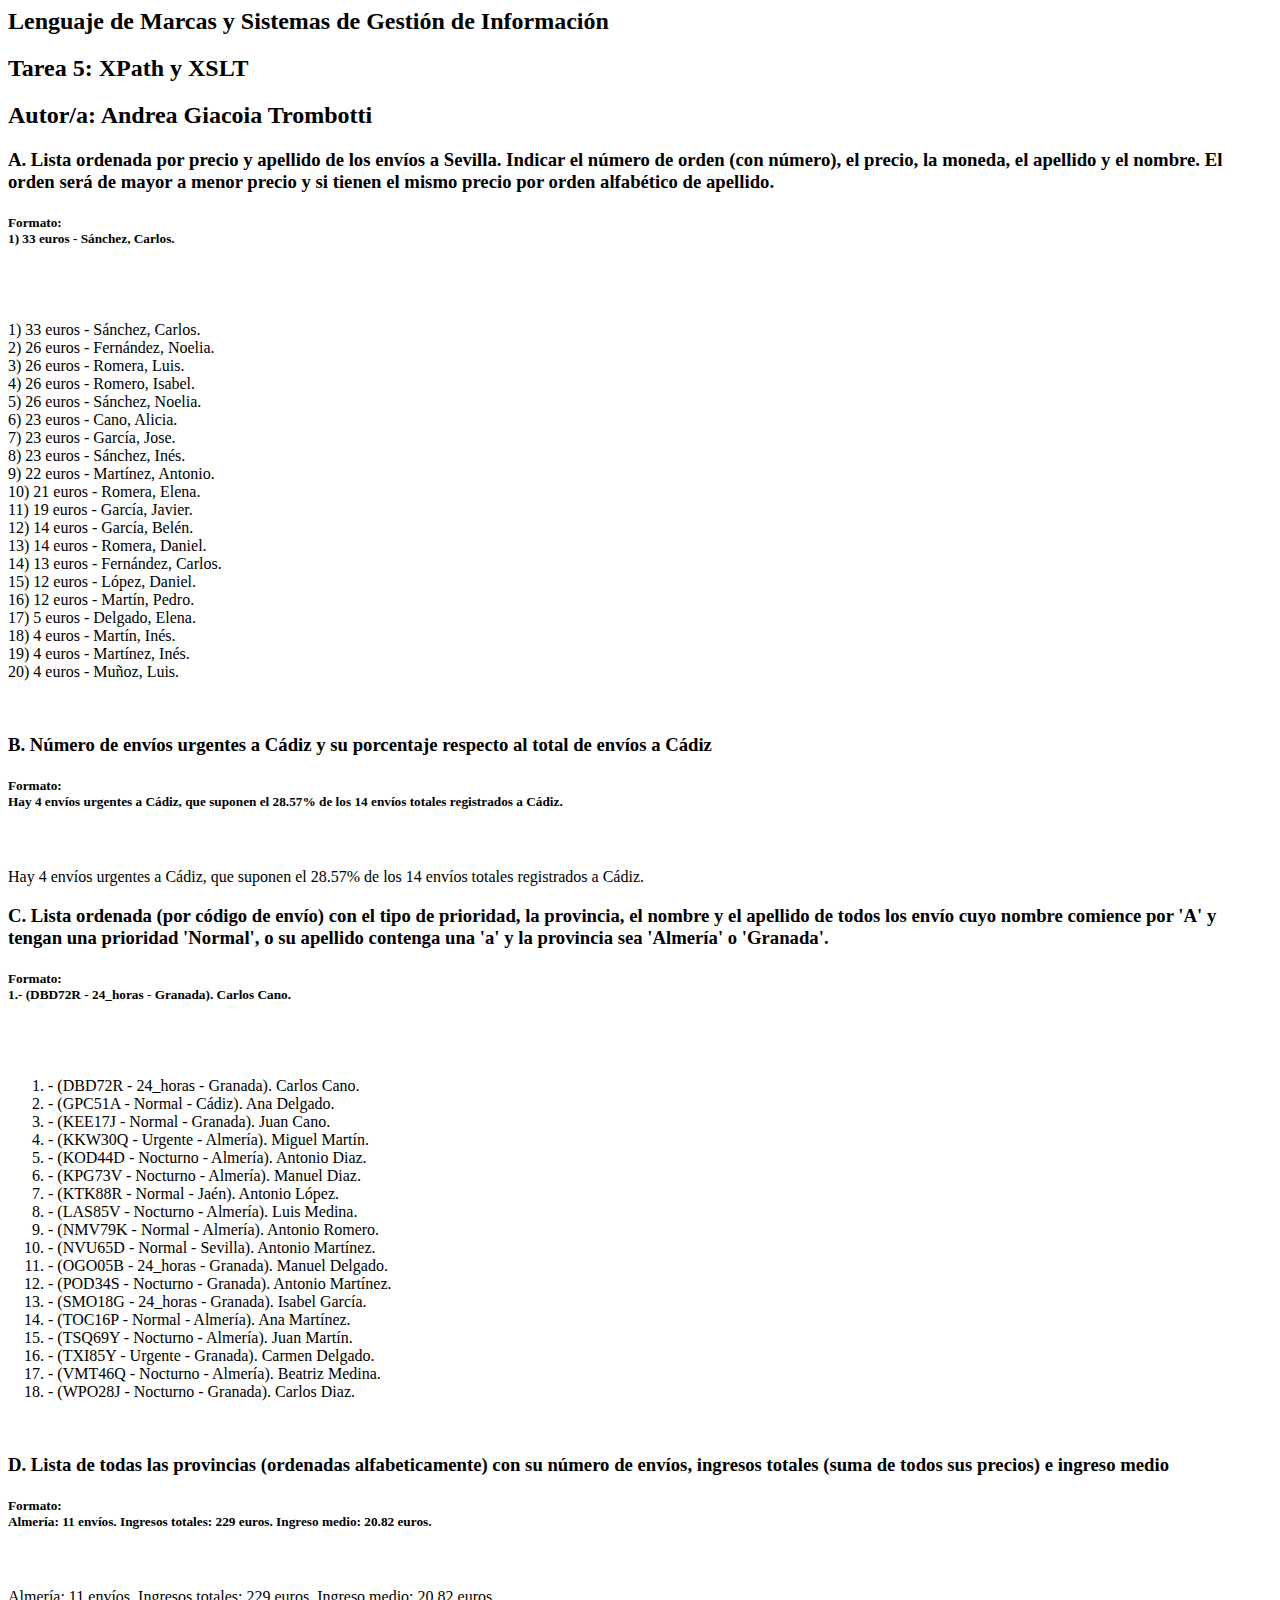
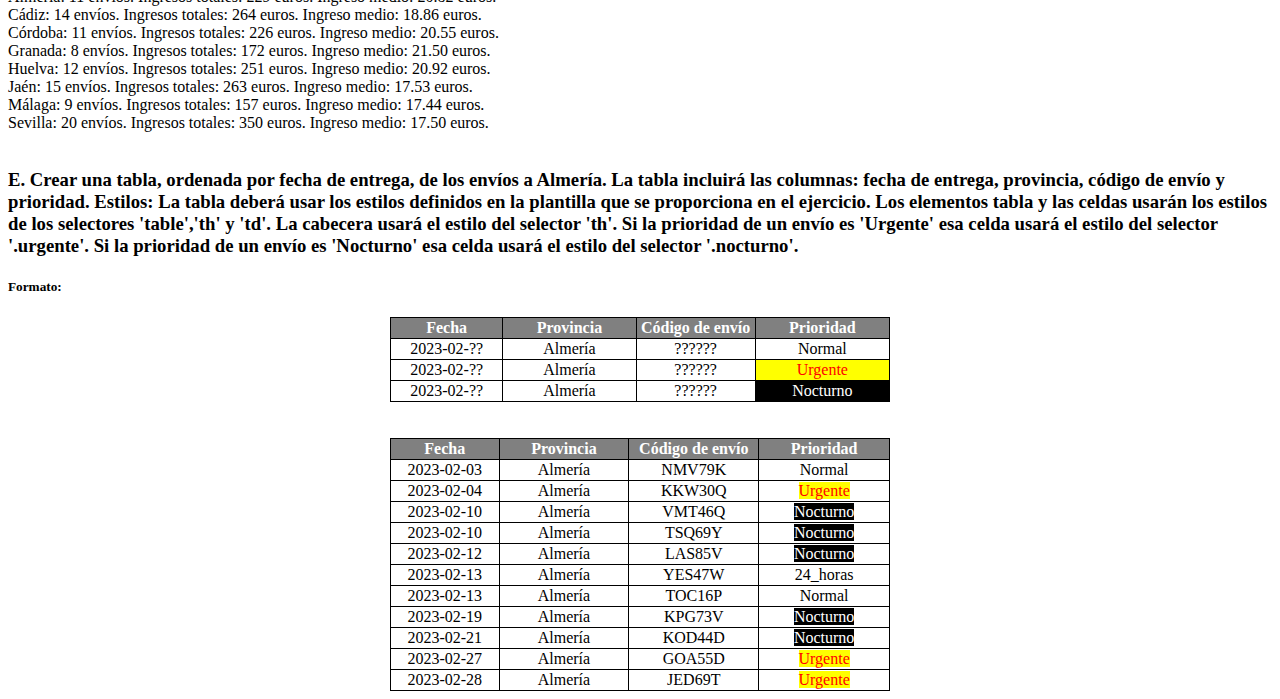
<file: envios.html>
<html>
    <head>
        <META http-equiv="Content-Type" content="text/html; charset=UTF-8">
        <title>Tarea 5 - LMSGI - Curso 2022-23</title>
        <style>
            table, th, td {
              width:500px;
              margin: 0 auto;
              text-align: center;
              border: 1px solid black;
              border-collapse: collapse;
            }
            th {
              color: white;
              background-color:grey;
            }
            .urgente {
              color: red;
              background-color:yellow;
            }
            .nocturno {
              color: white;
              background-color:black;
            }
            ol.listaA{
              counter-reset: item;
              list-style: none;
              margin-left: 0;
              padding-left: 0;
            }
              ol.listaA> li:before {
              content: counter(item) ") ";
              counter-increment: item;
            }   
            </style>
    </head>
    <body>
        <header>
            <h2>Lenguaje de Marcas y Sistemas de Gesti&oacute;n de Informaci&oacute;n</h2>
            <h2>Tarea 5: XPath y XSLT</h2>
            <h2>Autor/a: Andrea Giacoia Trombotti</h2>
        </header>
        <h3>A. Lista ordenada por precio y apellido de los env&iacute;os a Sevilla. Indicar el n&uacute;mero de orden (con n&uacute;mero), 
            el precio, la moneda, el apellido y el nombre. El orden ser&aacute; de mayor a menor precio y si tienen el mismo precio por orden alfab&eacute;tico de apellido.</h3>
        <h5>
            Formato:
            <br>
             1) 33 euros - S&aacute;nchez, Carlos.
        </h5>
        <br>
        <br>
        <ol class="listaA">
            <li>33 euros - S&aacute;nchez, Carlos.</li>
            <li>26 euros - Fern&aacute;ndez, Noelia.</li>
            <li>26 euros - Romera, Luis.</li>
            <li>26 euros - Romero, Isabel.</li>
            <li>26 euros - S&aacute;nchez, Noelia.</li>
            <li>23 euros - Cano, Alicia.</li>
            <li>23 euros - Garc&iacute;a, Jose.</li>
            <li>23 euros - S&aacute;nchez, In&eacute;s.</li>
            <li>22 euros - Mart&iacute;nez, Antonio.</li>
            <li>21 euros - Romera, Elena.</li>
            <li>19 euros - Garc&iacute;a, Javier.</li>
            <li>14 euros - Garc&iacute;a, Bel&eacute;n.</li>
            <li>14 euros - Romera, Daniel.</li>
            <li>13 euros - Fern&aacute;ndez, Carlos.</li>
            <li>12 euros - L&oacute;pez, Daniel.</li>
            <li>12 euros - Mart&iacute;n, Pedro.</li>
            <li>5 euros - Delgado, Elena.</li>
            <li>4 euros - Mart&iacute;n, In&eacute;s.</li>
            <li>4 euros - Mart&iacute;nez, In&eacute;s.</li>
            <li>4 euros - Mu&ntilde;oz, Luis.</li>
        </ol>
        <br>
        <h3>B. N&uacute;mero de env&iacute;os urgentes a C&aacute;diz y su porcentaje respecto al 
              total de env&iacute;os a C&aacute;diz</h3>
        <h5>
            Formato:
            <br>
             Hay 4 env&iacute;os urgentes a C&aacute;diz, que suponen el 28.57% de los 14 env&iacute;os totales registrados a C&aacute;diz.
        </h5>
        <br>
        <br>
        Hay 4 env&iacute;os urgentes a C&aacute;diz, que suponen el 28.57% de los 14 env&iacute;os totales registrados a C&aacute;diz.
        <br>
        <h3>C. Lista ordenada (por c&oacute;digo de env&iacute;o) con el tipo de prioridad, la provincia, el nombre y el apellido de todos los env&iacute;o cuyo nombre
              comience por 'A' y tengan una prioridad 'Normal', o su apellido contenga una 'a' y la provincia sea 'Almer&iacute;a' o 'Granada'.
            </h3>
        <h5>
            Formato:
            <br>
             1.- (DBD72R - 24_horas - Granada). Carlos Cano.
        </h5>
        <br>
        <br>
        <ol>
            <li>- (DBD72R - 24_horas - Granada). Carlos Cano.</li>
            <li>- (GPC51A - Normal - C&aacute;diz). Ana Delgado.</li>
            <li>- (KEE17J - Normal - Granada). Juan Cano.</li>
            <li>- (KKW30Q - Urgente - Almer&iacute;a). Miguel Mart&iacute;n.</li>
            <li>- (KOD44D - Nocturno - Almer&iacute;a). Antonio Diaz.</li>
            <li>- (KPG73V - Nocturno - Almer&iacute;a). Manuel Diaz.</li>
            <li>- (KTK88R - Normal - Ja&eacute;n). Antonio L&oacute;pez.</li>
            <li>- (LAS85V - Nocturno - Almer&iacute;a). Luis Medina.</li>
            <li>- (NMV79K - Normal - Almer&iacute;a). Antonio Romero.</li>
            <li>- (NVU65D - Normal - Sevilla). Antonio Mart&iacute;nez.</li>
            <li>- (OGO05B - 24_horas - Granada). Manuel Delgado.</li>
            <li>- (POD34S - Nocturno - Granada). Antonio Mart&iacute;nez.</li>
            <li>- (SMO18G - 24_horas - Granada). Isabel Garc&iacute;a.</li>
            <li>- (TOC16P - Normal - Almer&iacute;a). Ana Mart&iacute;nez.</li>
            <li>- (TSQ69Y - Nocturno - Almer&iacute;a). Juan Mart&iacute;n.</li>
            <li>- (TXI85Y - Urgente - Granada). Carmen Delgado.</li>
            <li>- (VMT46Q - Nocturno - Almer&iacute;a). Beatriz Medina.</li>
            <li>- (WPO28J - Nocturno - Granada). Carlos Diaz.</li>
        </ol>
        <br>
        <h3>D. Lista de todas las provincias (ordenadas alfabeticamente) con su n&uacute;mero de env&iacute;os, ingresos totales (suma de todos sus precios) e ingreso medio</h3>
        <h5>
            Formato:
            <br>
             Almer&iacute;a: 11 env&iacute;os. Ingresos totales: 229 euros. Ingreso medio: 20.82 euros.
        </h5>
        <br>
        <br>
        Almer&iacute;a: 11 env&iacute;os. Ingresos totales: 229 euros. Ingreso medio: 20.82 euros.
        <br>
        C&aacute;diz: 14 env&iacute;os. Ingresos totales: 264 euros. Ingreso medio: 18.86 euros.
        <br>
        C&oacute;rdoba: 11 env&iacute;os. Ingresos totales: 226 euros. Ingreso medio: 20.55 euros.
        <br>
        Granada: 8 env&iacute;os. Ingresos totales: 172 euros. Ingreso medio: 21.50 euros.
        <br>
        Huelva: 12 env&iacute;os. Ingresos totales: 251 euros. Ingreso medio: 20.92 euros.
        <br>
        Ja&eacute;n: 15 env&iacute;os. Ingresos totales: 263 euros. Ingreso medio: 17.53 euros.
        <br>
        M&aacute;laga: 9 env&iacute;os. Ingresos totales: 157 euros. Ingreso medio: 17.44 euros.
        <br>
        Sevilla: 20 env&iacute;os. Ingresos totales: 350 euros. Ingreso medio: 17.50 euros.
        <br>
        <br>
        <h3>E. Crear una tabla, ordenada por fecha de entrega, de los env&iacute;os a Almer&iacute;a. La tabla incluir&aacute; las columnas: fecha de entrega, provincia, 
              c&oacute;digo de env&iacute;o y prioridad. Estilos: La tabla deber&aacute; usar los estilos definidos en la plantilla que se proporciona en el ejercicio. Los 
              elementos tabla y las celdas usar&aacute;n los estilos de los selectores 'table','th' y 'td'. La cabecera usar&aacute; el estilo del selector 'th'. 
              Si la prioridad de un env&iacute;o es 'Urgente' esa celda usar&aacute; el estilo del selector '.urgente'. Si la prioridad de un env&iacute;o es 'Nocturno' esa 
              celda usar&aacute; el estilo del selector '.nocturno'.</h3>
        <h5>Formato:</h5>
        <table>
            <tr>
                <th>Fecha</th><th>Provincia</th><th>C&oacute;digo de env&iacute;o</th><th>Prioridad</th>
            </tr>
            <tr>
                <td>2023-02-??</td><td>Almer&iacute;a</td><td>??????</td><td>Normal</td>
            </tr>
            <tr>
                <td>2023-02-??</td><td>Almer&iacute;a</td><td>??????</td><td class="urgente">Urgente</td>
            </tr>
            <tr>
                <td>2023-02-??</td><td>Almer&iacute;a</td><td>??????</td><td class="nocturno">Nocturno</td>
            </tr>
        </table>
        <br>
        <br>
        <table>
            <thead>
                <tr>
                    <th>Fecha</th><th>Provincia</th><th>C&oacute;digo de env&iacute;o</th><th>Prioridad</th>
                </tr>
            </thead>
            <tbody>
                <tr>
                    <td>2023-02-03</td><td>Almer&iacute;a</td><td>NMV79K</td><td>Normal</td>
                </tr>
                <tr>
                    <td>2023-02-04</td><td>Almer&iacute;a</td><td>KKW30Q</td><td><span class="urgente">Urgente</span></td>
                </tr>
                <tr>
                    <td>2023-02-10</td><td>Almer&iacute;a</td><td>VMT46Q</td><td><span class="nocturno">Nocturno</span></td>
                </tr>
                <tr>
                    <td>2023-02-10</td><td>Almer&iacute;a</td><td>TSQ69Y</td><td><span class="nocturno">Nocturno</span></td>
                </tr>
                <tr>
                    <td>2023-02-12</td><td>Almer&iacute;a</td><td>LAS85V</td><td><span class="nocturno">Nocturno</span></td>
                </tr>
                <tr>
                    <td>2023-02-13</td><td>Almer&iacute;a</td><td>YES47W</td><td>24_horas</td>
                </tr>
                <tr>
                    <td>2023-02-13</td><td>Almer&iacute;a</td><td>TOC16P</td><td>Normal</td>
                </tr>
                <tr>
                    <td>2023-02-19</td><td>Almer&iacute;a</td><td>KPG73V</td><td><span class="nocturno">Nocturno</span></td>
                </tr>
                <tr>
                    <td>2023-02-21</td><td>Almer&iacute;a</td><td>KOD44D</td><td><span class="nocturno">Nocturno</span></td>
                </tr>
                <tr>
                    <td>2023-02-27</td><td>Almer&iacute;a</td><td>GOA55D</td><td><span class="urgente">Urgente</span></td>
                </tr>
                <tr>
                    <td>2023-02-28</td><td>Almer&iacute;a</td><td>JED69T</td><td><span class="urgente">Urgente</span></td>
                </tr>
            </tbody>
        </table>
    </body>
</html>
</file>
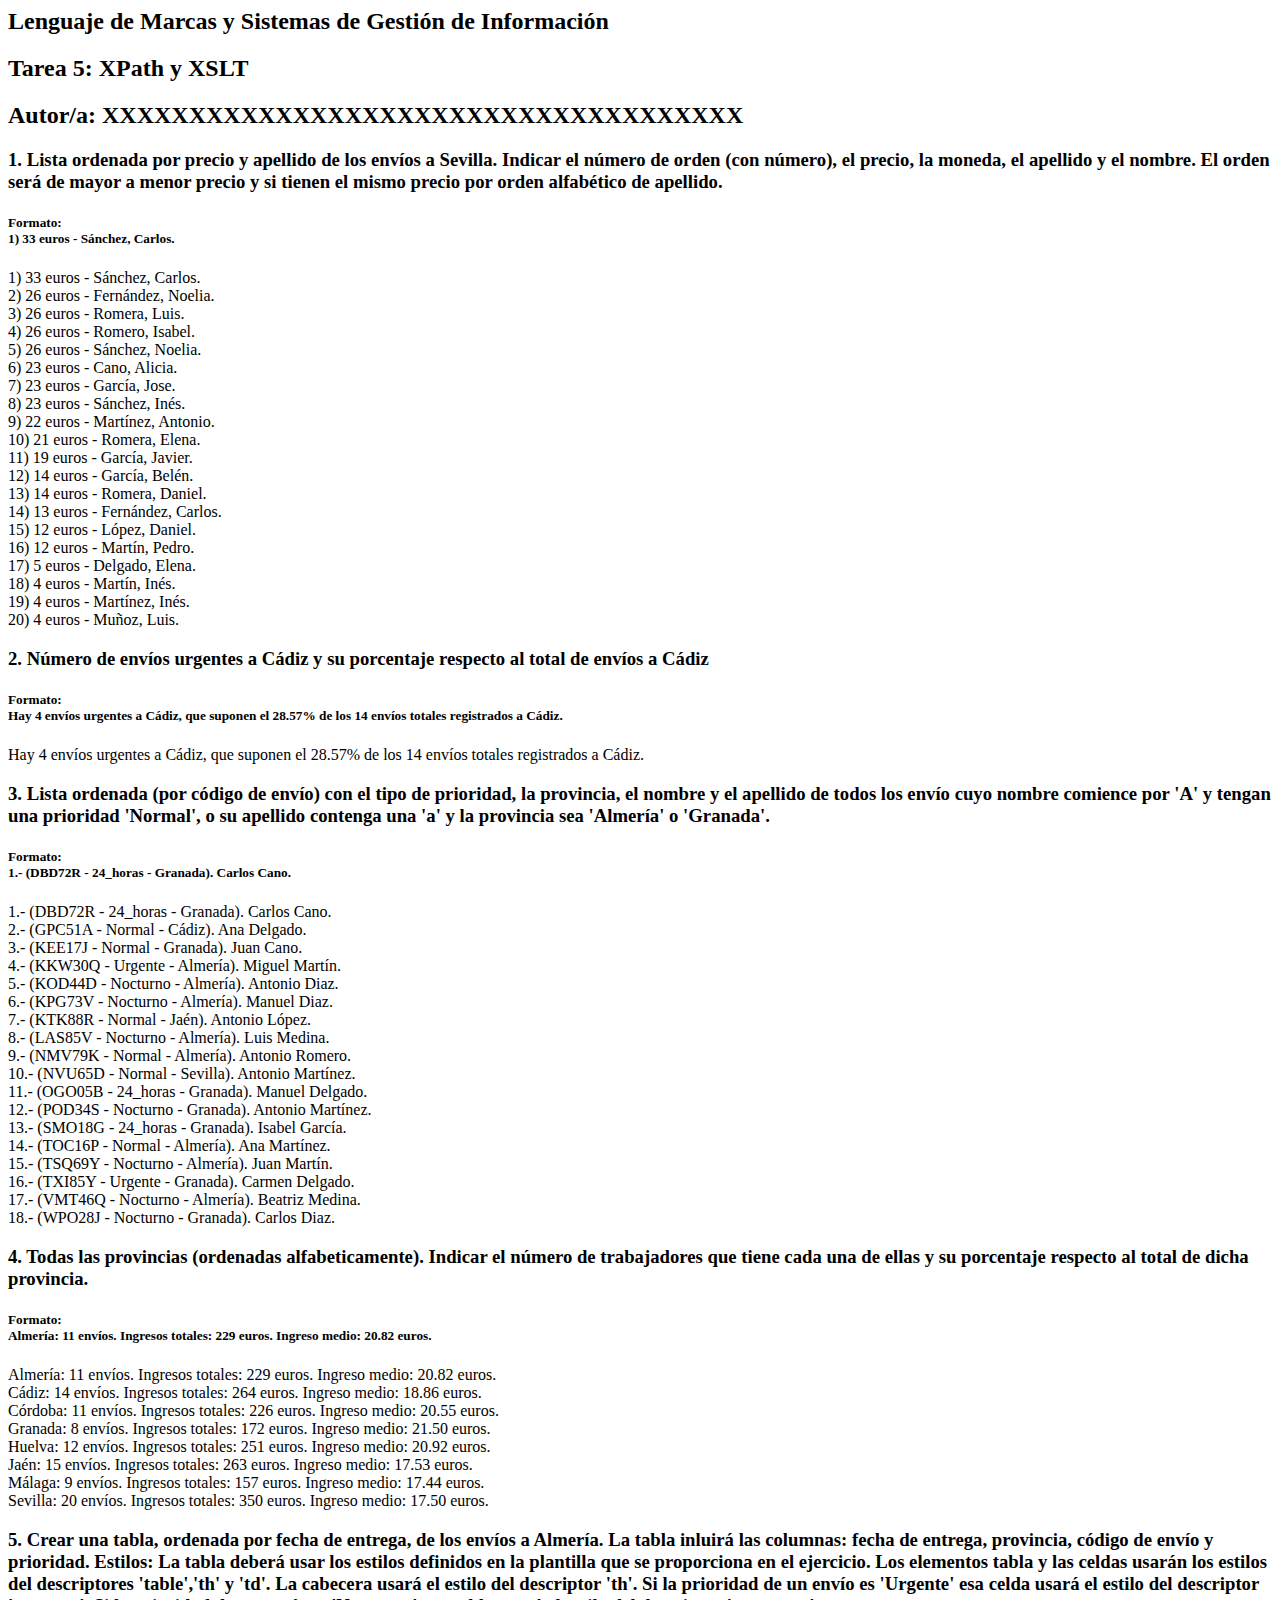
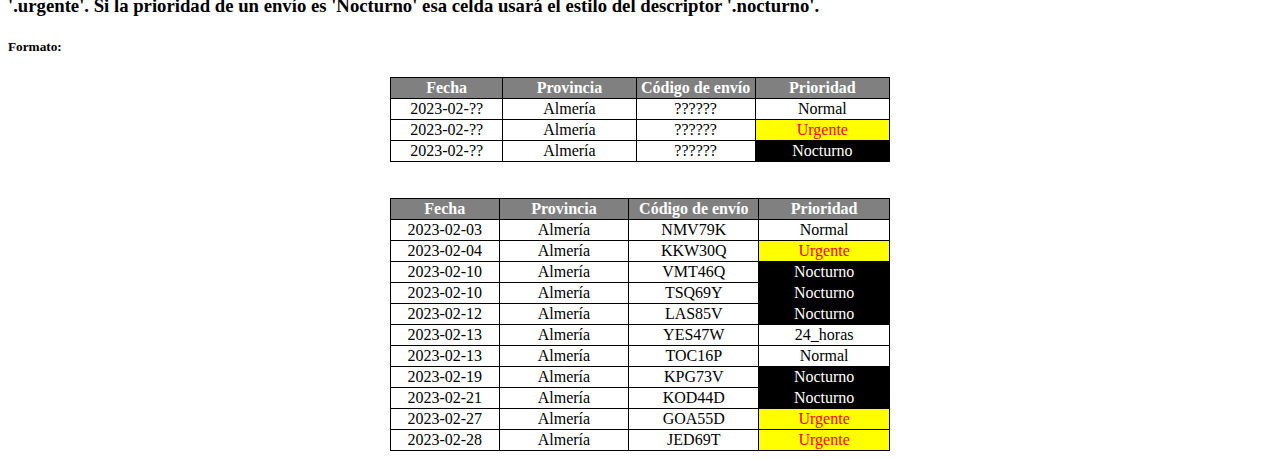
<file: SOL_envios.html>
<html>
    <head>
        <META http-equiv="Content-Type" content="text/html; charset=UTF-8">
        <title>Tarea 5 - LMSGI - Curso 2022-23</title>
        <style>
          table, th, td {
            width:500px;
            margin: 0 auto;
            text-align: center;
            border: 1px solid black;
            border-collapse: collapse;
          }
          th {
            color: white;
            background-color:grey;
          }
          .urgente {
            color: red;
            background-color:yellow;
          }
          .nocturno {
            color: white;
            background-color:black;
          }
        </style>
    </head>
    <body>
        <header>
            <h2>Lenguaje de Marcas y Sistemas de Gesti&oacute;n de Informaci&oacute;n</h2>
            <h2>Tarea 5: XPath y XSLT</h2>
            <h2>Autor/a: XXXXXXXXXXXXXXXXXXXXXXXXXXXXXXXXXXXXX</h2>
        </header>
        <h3>1. Lista ordenada por precio y apellido de los env&iacute;os a Sevilla. 
          Indicar el n&uacute;mero de orden (con n&uacute;mero), el precio, la moneda, el 
          apellido y el nombre. El orden ser&aacute; de mayor a menor precio y si 
          tienen el mismo precio por orden alfab&eacute;tico de apellido. </h3>
        <h5>
            Formato:
            <br>
             1) 33 euros - S&aacute;nchez, Carlos.
        </h5>
        1)  33 euros - S&aacute;nchez, Carlos.
        <br>
        2)  26 euros - Fern&aacute;ndez, Noelia.
        <br>
        3)  26 euros - Romera, Luis.
        <br>
        4)  26 euros - Romero, Isabel.
        <br>
        5)  26 euros - S&aacute;nchez, Noelia.
        <br>
        6)  23 euros - Cano, Alicia.
        <br>
        7)  23 euros - Garc&iacute;a, Jose.
        <br>
        8)  23 euros - S&aacute;nchez, In&eacute;s.
        <br>
        9)  22 euros - Mart&iacute;nez, Antonio.
        <br>
        10)  21 euros - Romera, Elena.
        <br>
        11)  19 euros - Garc&iacute;a, Javier.
        <br>
        12)  14 euros - Garc&iacute;a, Bel&eacute;n.
        <br>
        13)  14 euros - Romera, Daniel.
        <br>
        14)  13 euros - Fern&aacute;ndez, Carlos.
        <br>
        15)  12 euros - L&oacute;pez, Daniel.
        <br>
        16)  12 euros - Mart&iacute;n, Pedro.
        <br>
        17)  5 euros - Delgado, Elena.
        <br>
        18)  4 euros - Mart&iacute;n, In&eacute;s.
        <br>
        19)  4 euros - Mart&iacute;nez, In&eacute;s.
        <br>
        20)  4 euros - Mu&ntilde;oz, Luis.
        <br>
        <h3>2. N&uacute;mero de env&iacute;os urgentes a C&aacute;diz y su porcentaje respecto al 
          total de env&iacute;os a C&aacute;diz</h3>
        <h5>
            Formato:
            <br>
             Hay 4 env&iacute;os urgentes a C&aacute;diz, que suponen el 28.57% 
                  de los 14 env&iacute;os totales registrados a C&aacute;diz.
        </h5>
        Hay 4 env&iacute;os urgentes a C&aacute;diz, que suponen el 28.57% de  los 14 env&iacute;os totales registrados a C&aacute;diz.
        <h3>3. Lista ordenada (por c&oacute;digo de env&iacute;o) con el tipo de prioridad, 
          la provincia, el nombre y el apellido de todos los env&iacute;o cuyo nombre 
          comience por 'A' y tengan una prioridad 'Normal', o 
          su apellido contenga una 'a' y la provincia sea 'Almer&iacute;a' o 'Granada'.</h3>
        <h5>
            Formato:
            <br>
             1.- (DBD72R - 24_horas - Granada). Carlos Cano.
        </h5>
        1.- (DBD72R - 24_horas - Granada). Carlos Cano.
        <br>
        2.- (GPC51A - Normal - C&aacute;diz). Ana Delgado.
        <br>
        3.- (KEE17J - Normal - Granada). Juan Cano.
        <br>
        4.- (KKW30Q - Urgente - Almer&iacute;a). Miguel Mart&iacute;n.
        <br>
        5.- (KOD44D - Nocturno - Almer&iacute;a). Antonio Diaz.
        <br>
        6.- (KPG73V - Nocturno - Almer&iacute;a). Manuel Diaz.
        <br>
        7.- (KTK88R - Normal - Ja&eacute;n). Antonio L&oacute;pez.
        <br>
        8.- (LAS85V - Nocturno - Almer&iacute;a). Luis Medina.
        <br>
        9.- (NMV79K - Normal - Almer&iacute;a). Antonio Romero.
        <br>
        10.- (NVU65D - Normal - Sevilla). Antonio Mart&iacute;nez.
        <br>
        11.- (OGO05B - 24_horas - Granada). Manuel Delgado.
        <br>
        12.- (POD34S - Nocturno - Granada). Antonio Mart&iacute;nez.
        <br>
        13.- (SMO18G - 24_horas - Granada). Isabel Garc&iacute;a.
        <br>
        14.- (TOC16P - Normal - Almer&iacute;a). Ana Mart&iacute;nez.
        <br>
        15.- (TSQ69Y - Nocturno - Almer&iacute;a). Juan Mart&iacute;n.
        <br>
        16.- (TXI85Y - Urgente - Granada). Carmen Delgado.
        <br>
        17.- (VMT46Q - Nocturno - Almer&iacute;a). Beatriz Medina.
        <br>
        18.- (WPO28J - Nocturno - Granada). Carlos Diaz.
        <br>
        <h3>4. Todas las provincias (ordenadas alfabeticamente). Indicar el n&uacute;mero de 
          trabajadores que tiene cada una de ellas y su porcentaje respecto al total
          de dicha provincia.</h3>
        <h5>
            Formato:
            <br>
             Almer&iacute;a: 11 env&iacute;os. Ingresos totales: 229 euros. Ingreso medio: 20.82 euros.
        </h5>
        Almer&iacute;a: 11 env&iacute;os. Ingresos totales: 229 euros. Ingreso medio: 20.82 euros.
        <br>
        C&aacute;diz: 14 env&iacute;os. Ingresos totales: 264 euros. Ingreso medio: 18.86 euros.
        <br>
        C&oacute;rdoba: 11 env&iacute;os. Ingresos totales: 226 euros. Ingreso medio: 20.55 euros.
        <br>
        Granada: 8 env&iacute;os. Ingresos totales: 172 euros. Ingreso medio: 21.50 euros.
        <br>
        Huelva: 12 env&iacute;os. Ingresos totales: 251 euros. Ingreso medio: 20.92 euros.
        <br>
        Ja&eacute;n: 15 env&iacute;os. Ingresos totales: 263 euros. Ingreso medio: 17.53 euros.
        <br>
        M&aacute;laga: 9 env&iacute;os. Ingresos totales: 157 euros. Ingreso medio: 17.44 euros.
        <br>
        Sevilla: 20 env&iacute;os. Ingresos totales: 350 euros. Ingreso medio: 17.50 euros.
        <br>
        <h3>5. Crear una tabla, ordenada por fecha de entrega, de los env&iacute;os a Almer&iacute;a. 
          La tabla inluir&aacute; las columnas: fecha de entrega, provincia, c&oacute;digo de env&iacute;o y prioridad. 
          Estilos: La tabla deber&aacute; usar los estilos definidos en la plantilla que se proporciona en el ejercicio. 
          Los elementos tabla y las celdas usar&aacute;n los estilos del descriptores 'table','th' y 'td'. 
          La cabecera usar&aacute; el estilo del descriptor 'th'. Si la prioridad de un env&iacute;o es 'Urgente' 
          esa celda usar&aacute; el estilo del descriptor '.urgente'. Si la prioridad de un env&iacute;o es 'Nocturno' 
          esa celda usar&aacute; el estilo del descriptor '.nocturno'.</h3>
        <h5>Formato:</h5>
        <table>
            <tr>
                <th>Fecha</th><th>Provincia</th><th>C&oacute;digo de env&iacute;o</th><th>Prioridad</th>
            </tr>
            <tr>
                <td>2023-02-??</td><td>Almer&iacute;a</td><td>??????</td><td>Normal</td>
            </tr>
            <tr>
                <td>2023-02-??</td><td>Almer&iacute;a</td><td>??????</td><td class="urgente">Urgente</td>
            </tr>
            <tr>
                <td>2023-02-??</td><td>Almer&iacute;a</td><td>??????</td><td class="nocturno">Nocturno</td>
            </tr>
        </table>
        <br>
        <br>
        <table>
            <tr>
                <th>Fecha</th><th>Provincia</th><th>C&oacute;digo de env&iacute;o</th><th>Prioridad</th>
            </tr>
            <tr>
                <td>2023-02-03</td><td>Almer&iacute;a</td><td>NMV79K</td><td>Normal</td>
            </tr>
            <tr>
                <td>2023-02-04</td><td>Almer&iacute;a</td><td>KKW30Q</td><td class="urgente">Urgente</td>
            </tr>
            <tr>
                <td>2023-02-10</td><td>Almer&iacute;a</td><td>VMT46Q</td><td class="nocturno">Nocturno</td>
            </tr>
            <tr>
                <td>2023-02-10</td><td>Almer&iacute;a</td><td>TSQ69Y</td><td class="nocturno">Nocturno</td>
            </tr>
            <tr>
                <td>2023-02-12</td><td>Almer&iacute;a</td><td>LAS85V</td><td class="nocturno">Nocturno</td>
            </tr>
            <tr>
                <td>2023-02-13</td><td>Almer&iacute;a</td><td>YES47W</td><td>24_horas</td>
            </tr>
            <tr>
                <td>2023-02-13</td><td>Almer&iacute;a</td><td>TOC16P</td><td>Normal</td>
            </tr>
            <tr>
                <td>2023-02-19</td><td>Almer&iacute;a</td><td>KPG73V</td><td class="nocturno">Nocturno</td>
            </tr>
            <tr>
                <td>2023-02-21</td><td>Almer&iacute;a</td><td>KOD44D</td><td class="nocturno">Nocturno</td>
            </tr>
            <tr>
                <td>2023-02-27</td><td>Almer&iacute;a</td><td>GOA55D</td><td class="urgente">Urgente</td>
            </tr>
            <tr>
                <td>2023-02-28</td><td>Almer&iacute;a</td><td>JED69T</td><td class="urgente">Urgente</td>
            </tr>
        </table>
    </body>
</html>
</file>
